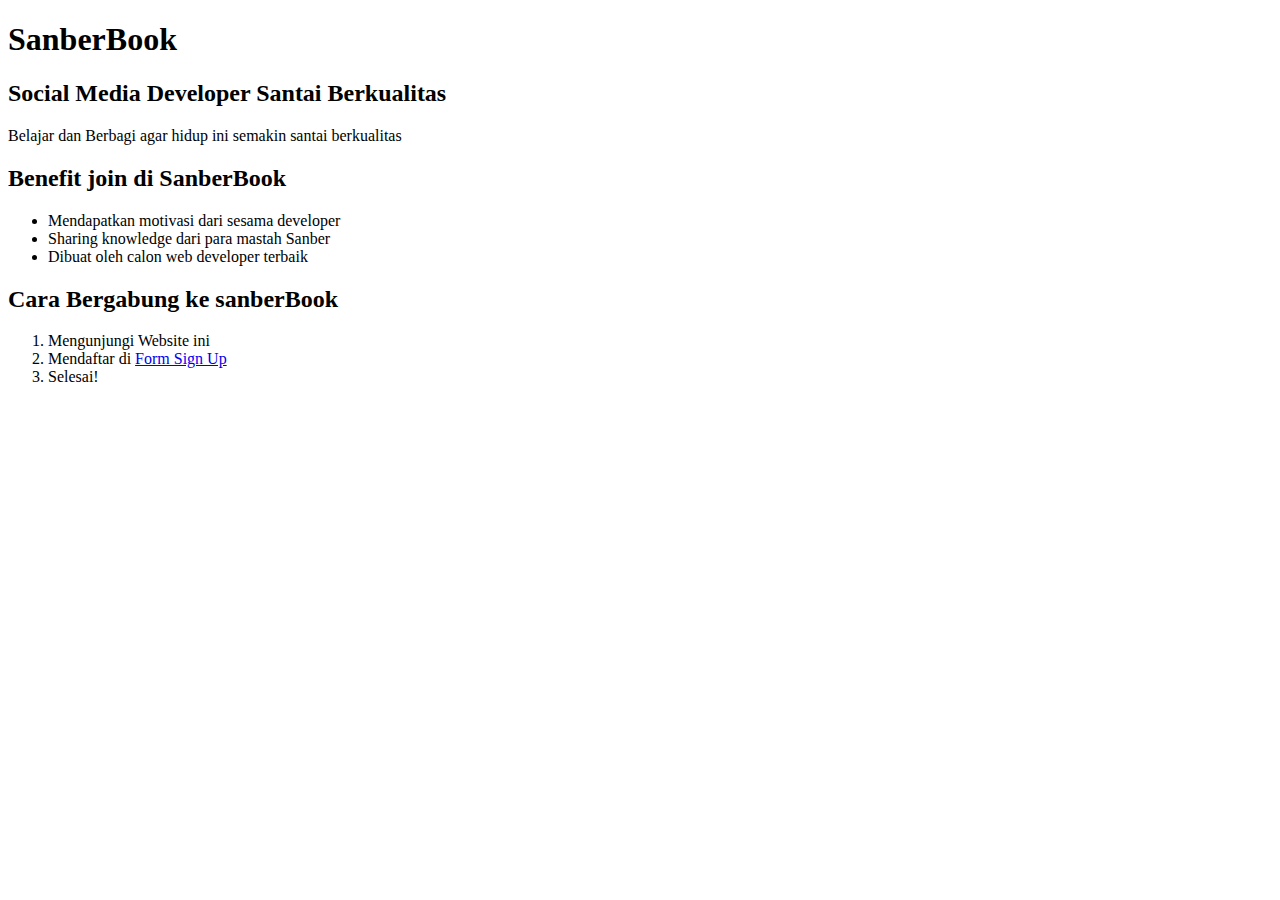
<file: Day 1 Week 1/index.html>
<!DOCTYPE html>
<html>

<head>

</head>

<body>
    <h1>SanberBook</h1>
    <h2>Social Media Developer Santai Berkualitas</h2>
    <p>Belajar dan Berbagi agar hidup ini semakin santai berkualitas</p>
    <h2>Benefit join di SanberBook</h2>
    <ul>
        <li>Mendapatkan motivasi dari sesama developer</li>
        <li>Sharing knowledge dari para mastah Sanber</li>
        <li>Dibuat oleh calon web developer terbaik</li>
    </ul>
    <h2>Cara Bergabung ke sanberBook</h2>
    <ol>
        <li>Mengunjungi Website ini</li>
        <li>Mendaftar di <a href="form.html">Form Sign Up</a></li>
        <li>Selesai!</li>
    </ol>
</body>

</html>
</file>
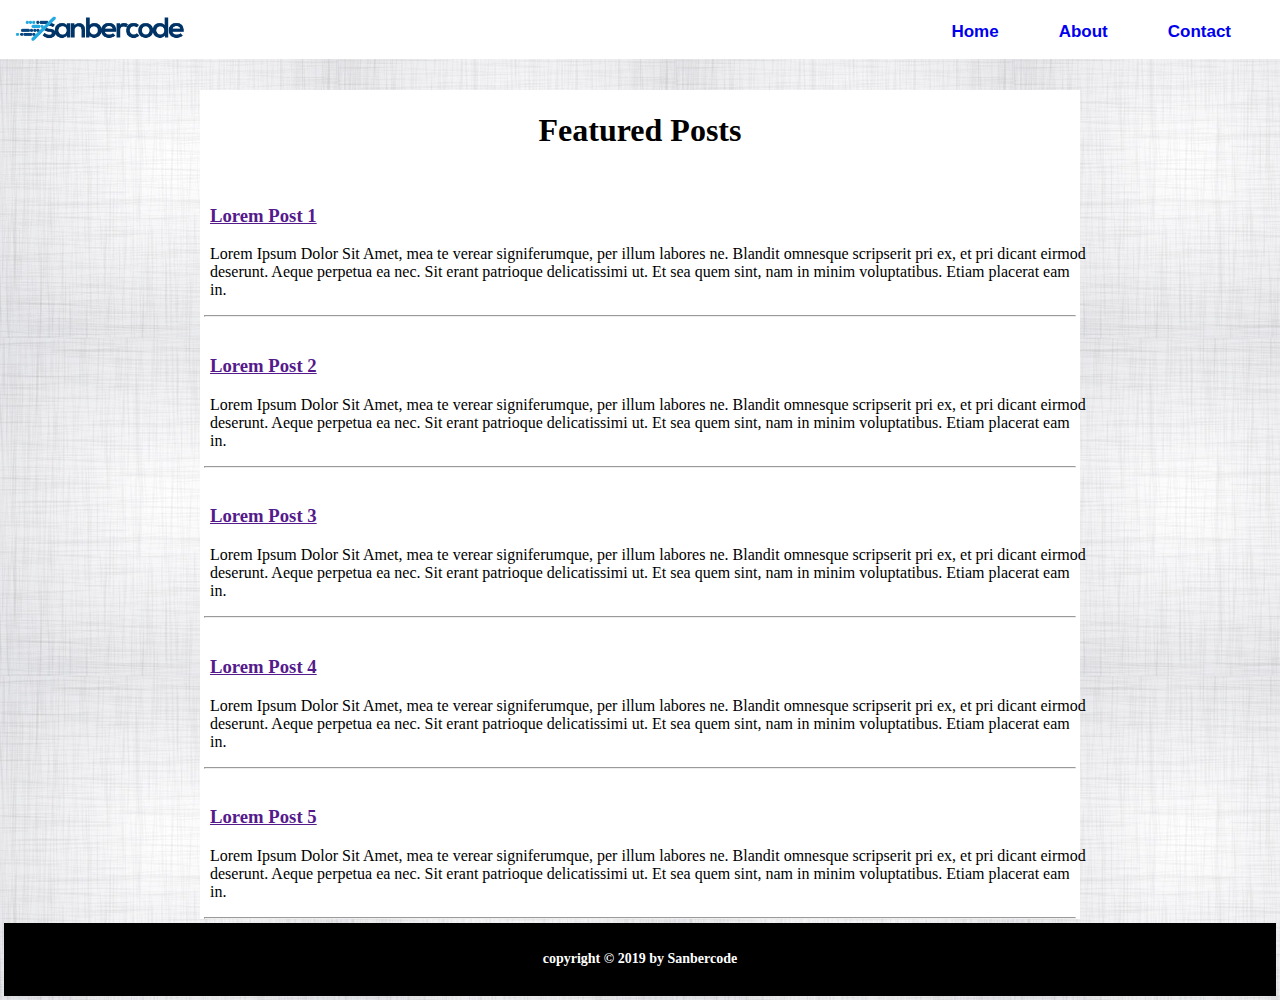
<file: Day 2 Week 1/index.html>
<!DOCTYPE html>
<html>

<head>
    <link href="css.css" rel="stylesheet" />
    <link href="https://fonts.googleapis.com/css?family=Slabo+27px" rel="stylesheet">
</head>

<body>
    <header>
        <div class="fixed-header">
            <div class="photo">
                <img id="logo" src="logo.png" width="200px" />
            </div>
            <nav>
                <ul>
                    <a href="#">
                        <li>Contact</li>
                    </a>
                    <a href="#">
                        <li>About</li>
                    </a>
                    <a href="#">
                        <li>Home</li>
                    </a>
                </ul>
            </nav>
        </div>
    </header>
    <section>
        <h1>
            <center>Featured Posts</center>
        </h1>
        <div id="article-list">
            <article>
                <a href="">
                    <h3>Lorem Post 1</h3>
                </a>
                <p>
                    Lorem Ipsum Dolor Sit Amet, mea te verear signiferumque, per illum labores ne. Blandit omnesque scripserit pri ex, et pri dicant eirmod deserunt. Aeque perpetua ea nec. Sit erant patrioque delicatissimi ut. Et sea quem sint, nam in minim voluptatibus.
                    Etiam placerat eam in.
                </p>
            </article>
            <hr>
            <article>
                <a href="">
                    <h3>Lorem Post 2</h3>
                </a>
                <p>
                    Lorem Ipsum Dolor Sit Amet, mea te verear signiferumque, per illum labores ne. Blandit omnesque scripserit pri ex, et pri dicant eirmod deserunt. Aeque perpetua ea nec. Sit erant patrioque delicatissimi ut. Et sea quem sint, nam in minim voluptatibus.
                    Etiam placerat eam in.
                </p>

            </article>
            <hr>
            <article>
                <a href="">
                    <h3>Lorem Post 3</h3>
                </a>
                <p>
                    Lorem Ipsum Dolor Sit Amet, mea te verear signiferumque, per illum labores ne. Blandit omnesque scripserit pri ex, et pri dicant eirmod deserunt. Aeque perpetua ea nec. Sit erant patrioque delicatissimi ut. Et sea quem sint, nam in minim voluptatibus.
                    Etiam placerat eam in.
                </p>

            </article>
            <hr>
            <article>
                <a href="">
                    <h3>Lorem Post 4</h3>
                </a>
                <p>
                    Lorem Ipsum Dolor Sit Amet, mea te verear signiferumque, per illum labores ne. Blandit omnesque scripserit pri ex, et pri dicant eirmod deserunt. Aeque perpetua ea nec. Sit erant patrioque delicatissimi ut. Et sea quem sint, nam in minim voluptatibus.
                    Etiam placerat eam in.
                </p>

            </article>
            <hr>
            <article>
                <a href="">
                    <h3>Lorem Post 5</h3>
                </a>
                <p>
                    Lorem Ipsum Dolor Sit Amet, mea te verear signiferumque, per illum labores ne. Blandit omnesque scripserit pri ex, et pri dicant eirmod deserunt. Aeque perpetua ea nec. Sit erant patrioque delicatissimi ut. Et sea quem sint, nam in minim voluptatibus.
                    Etiam placerat eam in.
                </p>

            </article>
            <hr>
        </div>
    </section>
    <footer>
        <div class="footers">
            <h5>
                <center>copyright &copy; 2019 by Sanbercode</center>
            </h5>
        </div>
    </footer>
</body>

</html>
</file>
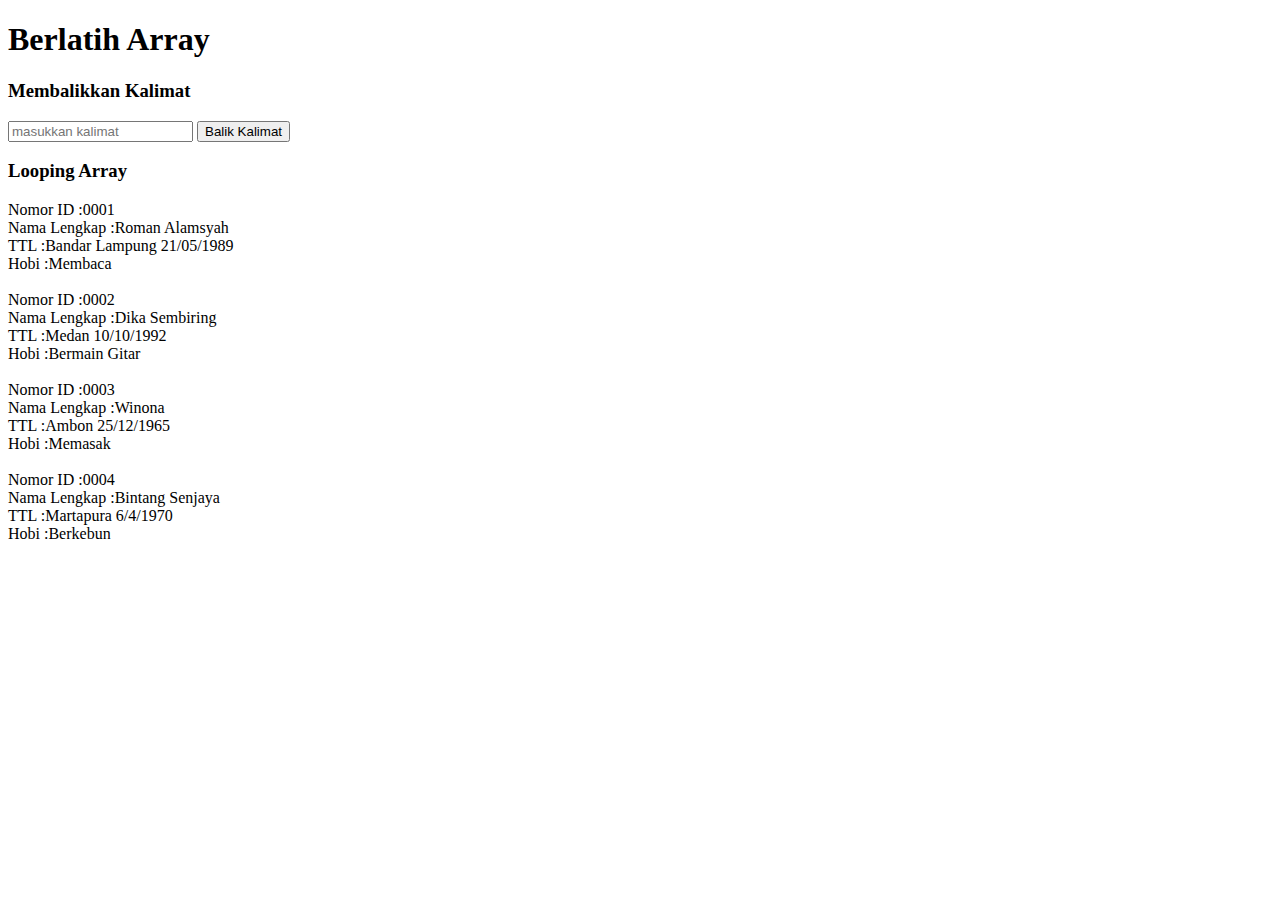
<file: Dat 4 Week 1/array.html>
<!DOCTYPE html>
<html lang="en">

<head>
    <meta charset="UTF-8">
    <meta name="viewport" content="width=device-width, initial-scale=1.0">
    <meta http-equiv="X-UA-Compatible" content="ie=edge">
    <title>Array</title>
</head>

<body>

    <h1>Berlatih Array</h1>

    <h3>Membalikkan Kalimat</h3>
    <form action="#" id="balikString">
        <input type="text" id="word" placeholder="masukkan kalimat">
        <input type="submit" value="Balik Kalimat">
    </form>
    <div id="jawaban1" style="margin-top: 10px"></div>

    <h3>Looping Array</h3>
    <div id="jawaban2"></div>


    <script>
        /* 
                                                                                                    SOAL NO. 1 Balik Kalimat 
                                                                                                    Tipe data String dapat dilihat sebagai tipe data array. Kita dapat mengakses karakter-karakter pada sebuah string seperti mengakses elemen pada array.
                                                                                                    Buatlah sebuah fungsi dengan nama balikString(). Fungsi ini akan menerima argumen sebuah string dan mengembalikan kebalikannya.
                                                                                                    
                                                                                                    Catatan: TIDAK Boleh menggunakan reverse, wajib dengan looping!

                                                                                                    Contoh: 
                                                                                                    balikString("abduh coding") 
                                                                                                    akan memberikan output: "gnidoc hudba"

                                                                                                    Hint: Gunakan properti length dari string untuk mencari tahu panjang string
                                                                                                */
        // Code Kamu di sini
        function balikString(kata) {
            var L = kata.length
            var output = ''
            for (var i = 0; i < L; i++) {
                output += kata[L - 1 - i]
            }

            return output
        }

        // Driver Code, jangan diganggu!
        var formBalikString = document.getElementById("balikString")
        formBalikString.addEventListener("submit", function(e) {
            e.preventDefault()
            var word = document.getElementById("word").value
            var reverseWord = balikString(word)

            document.getElementById("jawaban1").innerHTML = reverseWord
        })



        /* 
            SOAL NO. 2 LOOPING PADA ARRAY
            Buatlah sebuah fungsi dengan nama dataHandling() dengan sebuah parameter untuk menerima argumen. Argumen yang akan diterima adalah sebuah array yang berisi beberapa array sejumlah n. Contoh input dapat dilihat dibawah:

            var input = [
                ["0001", "Roman Alamsyah", "Bandar Lampung", "21/05/1989", "Membaca"],
                ["0002", "Dika Sembiring", "Medan", "10/10/1992", "Bermain Gitar"],
                ["0003", "Winona", "Ambon", "25/12/1965", "Memasak"],
                ["0004", "Bintang Senjaya", "Martapura", "6/4/1970", "Berkebun"]
            ]

            Tugas kamu adalah mengimplementasikan fungsi dataHandling agar dapat menampilkan data-data pada dari argumen seperti di bawah ini:

            Nomor ID:  0001
            Nama Lengkap:  Roman Alamsyah
            TTL:  Bandar Lampung 21/05/1989
            Hobi:  Membaca

            Nomor ID:  0002
            Nama Lengkap:  Dika Sembiring
            TTL:  Medan 10/10/1992
            Hobi:  Bermain Gitar

            Nomor ID:  0003
            Nama Lengkap:  Winona
            TTL:  Ambon 25/12/1965
            Hobi:  Memasak

            Nomor ID:  0004
            Nama Lengkap:  Bintang Senjaya
            TTL:  Martapura 6/4/1970
            Hobi:  Berkebun

        */

        var input = [
            ["0001", "Roman Alamsyah", "Bandar Lampung", "21/05/1989", "Membaca"],
            ["0002", "Dika Sembiring", "Medan", "10/10/1992", "Bermain Gitar"],
            ["0003", "Winona", "Ambon", "25/12/1965", "Memasak"],
            ["0004", "Bintang Senjaya", "Martapura", "6/4/1970", "Berkebun"]
        ]

        // Code kamu di sini, lakukan looping terhadap input di atas
        var j = input.length
        var jawaban2 = ""
        for (var t = 0; t < j; t++) {
            jawaban2 += "Nomor ID :" + input[t][0] + "<br> Nama Lengkap :" + input[t][1] + "<br> TTL :" + input[t][2] + " " + input[t][3] + "<br> Hobi :" + input[t][4] + "<br> <br>"
        }


        document.getElementById("jawaban2").innerHTML = jawaban2
    </script>

</body>

</html>
</file>
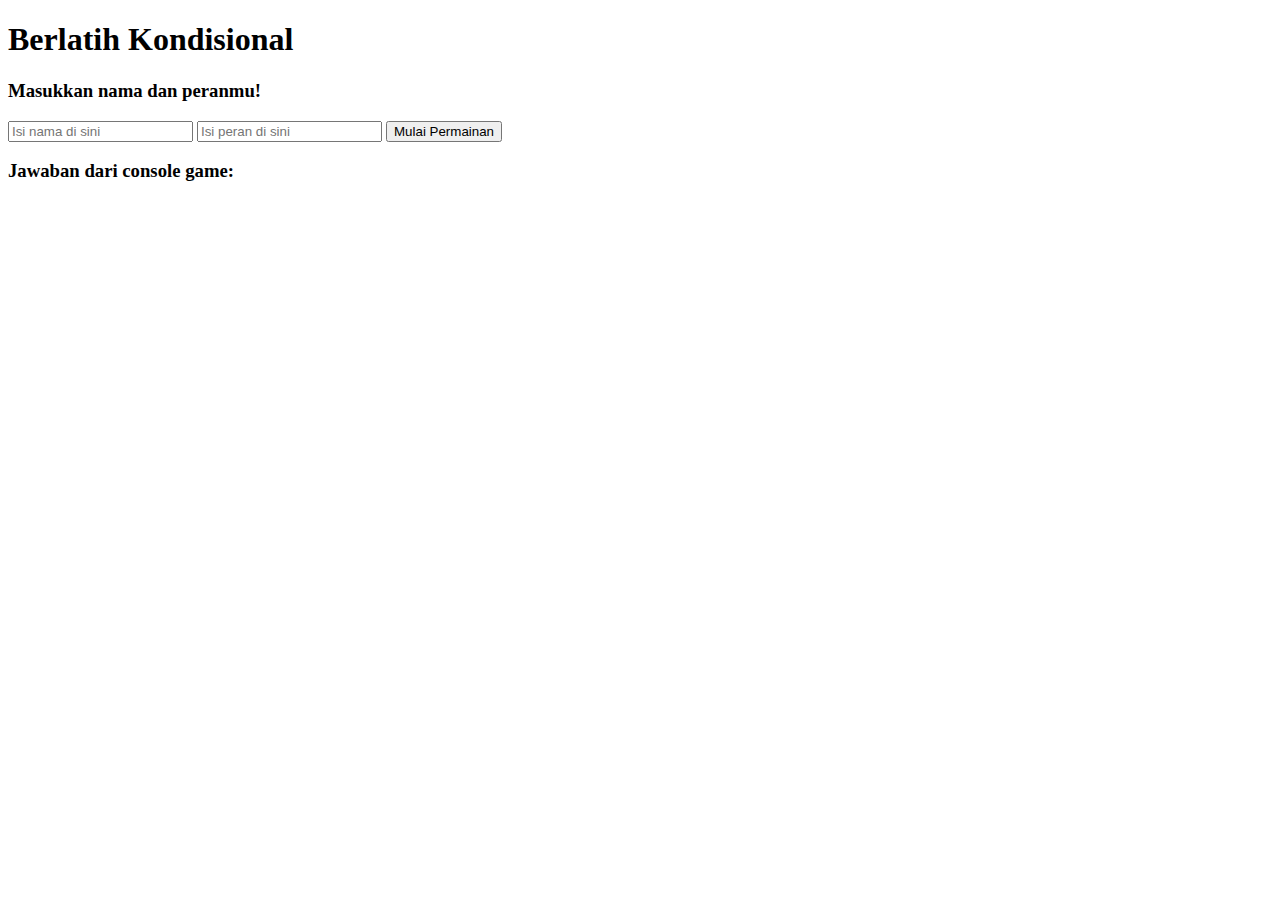
<file: Dat 4 Week 1/conditional.html>
<!DOCTYPE html>
<html lang="en">

<head>
    <meta charset="UTF-8">
    <meta name="viewport" content="width=device-width, initial-scale=1.0">
    <meta http-equiv="X-UA-Compatible" content="ie=edge">
    <title>Conditional HTML</title>
</head>

<body>
    <h1>Berlatih Kondisional</h1>

    <h3>Masukkan nama dan peranmu!</h3>
    <form action="#" id="formConditional">
        <input type="text" id="name" placeholder="Isi nama di sini">
        <input type="text" id="role" placeholder="Isi peran di sini">
        <input type="submit" value="Mulai Permainan">
    </form>

    <h3>Jawaban dari console game: </h3>
    <div id="jawaban">

    </div>
</body>

<script>
    var form = document.getElementById("formConditional")
    var jawaban = document.getElementById("jawaban")

    form.addEventListener("submit", function(e) {
        e.preventDefault()

        /* 
            ATURAN PERMAINAN 
            // Output untuk Input nama = '' dan peran = ''
            // => "Nama harus diisi!"
    
            //Output untuk Input nama = 'Mikael' dan peran = ''
            // => "Halo Mikael, Pilih peranmu untuk memulai game!"
    
            //Output untuk Input nama = 'Nina' dan peran 'Penyihir'
            // => "Selamat datang di Dunia Werewolf, Nina"
            // => "Halo Penyihir Nina, kamu dapat melihat siapa yang menjadi Werewolf!"
    
            //Output untuk Input nama = 'Danu' dan peran 'Werewolf'
            // => "Selamat datang di Dunia Werewolf, Danu"
            // "Halo Werewolf Danu, kamu dapat memilih siapa untuk dimakan malam ini!"
    
            //Output untuk Input nama = 'Zero' dan peran 'Rakjel'
            // => "Selamat datang di Dunia Werewolf, Zero"
            // => "Halo Rakjel Zero, Kamu menjadi rakyat jelata "
    
            PETUNJUK MENGERJAKAN
            1. Buat Kondisional agar output dari konsol sesuai yang diharapkan
            2. masukkan lah jawaban dari kondisi yang diberikan oleh User ke dalam variabel jawabanKonsol
        */

        // Tuliskan Code kamu di sini
        var name = document.getElementById("name").value
        var role = document.getElementById("role").value
            // buatlah kondisional berdasarkan dua variabel di atas yaitu name dan role, ketentuannya dapat dibaca di atas
        if (name == '' && role == '') {
            var jawabanKonsol = "Nama harus diisi!"
        } else if (name != '' && role == '') {
            var jawabanKonsol = "Halo " + name + ", Pilih peranmu untuk memulai game!"
        } else if (name != '' && role != '') {
            if (role == "Penyihir") {
                var jawabanKonsol = "Selamat datang di Dunia Werewolf, " + name + " <br> halo Penyihir " + name + ", kamu dapat melihat siapa yang menjadi Werewolf!"
            } else if (role == "Werewolf") {
                var jawabanKonsol = "Selamat datang di Dunia Werewolf, " + name + " <br> halo Werewolf " + name + ", kamu dapat memilih siapa untuk dimakan malam ini!"
            } else if (role == "Rakjel") {
                var jawabanKonsol = "Selamat datang di Dunia Werewolf, " + name + " <br> halo Rakjel " + name + ", Kamu menjadi rakyat jelata"
            }
        }


        // = jawaban dari kondisional di-assign di sini
        // Code Sampai sini

        jawaban.innerHTML = jawabanKonsol
    })
</script>

</html>
</file>
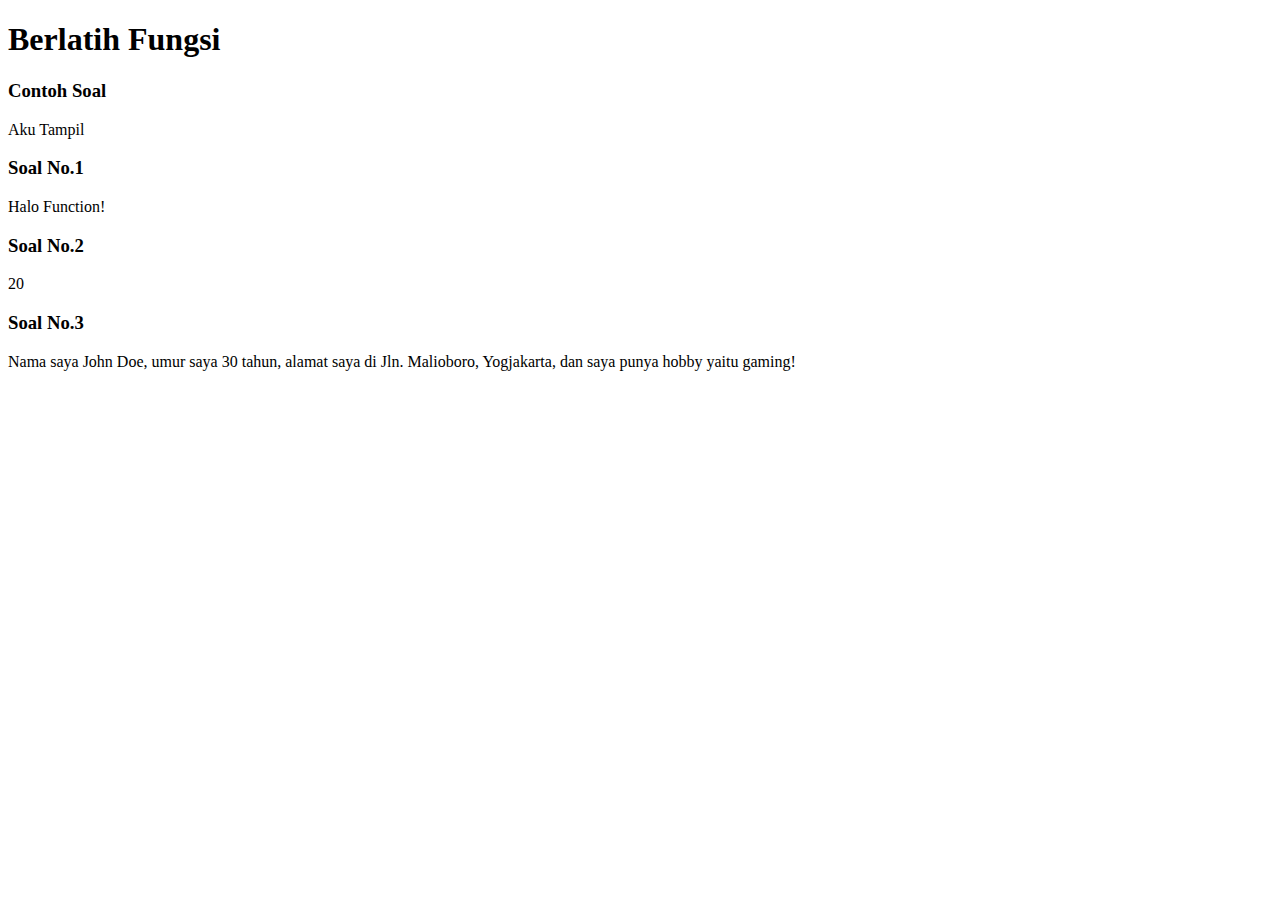
<file: Dat 4 Week 1/function.html>
<!DOCTYPE html>
<html lang="en">

<head>
    <meta charset="UTF-8">
    <meta name="viewport" content="width=device-width, initial-scale=1.0">
    <meta http-equiv="X-UA-Compatible" content="ie=edge">
    <title>Function</title>
</head>

<body>
    <h1>Berlatih Fungsi</h1>

    <h3>Contoh Soal</h3>
    <div id="contohJawaban">

    </div>

    <h3>Soal No.1</h3>
    <div id="jawaban1">

    </div>

    <h3>Soal No.2</h3>
    <div id="jawaban2">

    </div>

    <h3>Soal No.3</h3>
    <div id="jawaban3">

    </div>

    <script>
        // CONTOH
        // Kamu diminta untuk membuat fungsi bernama tampilkan() untuk menampilkan "Aku Tampil" pada halaman html. 

        // Jawaban CONTOH
        function tampilkan() {
            document.getElementById("contohJawaban").innerHTML = "Aku Tampil"
        }

        //Jalankan function 
        tampilkan()

        // Soal No. 1 Fungsi Teriak
        /* 
            Buatlah sebuah fungsi bernama teriak(), yang mengembalikan nilai berupa "Halo Function!", yang kemudian akan ditampilkan di halaman html.
            Tampilkan dengan cara document.getElementById("jawaban1").innerHTML seperti di CONTOH.
        */


        function teriak() {
            // Tulis Code mulai di sini
            document.getElementById("jawaban1").innerHTML = "Halo Function!"
                // Tampilkan dengan cara document.getElementById("jawaban1").innerHTML seperti di CONTOH.
        }

        // Jalankan function teriak
        teriak()

        // Soal No. 2 Fungsi Kalikan
        /* 
            Buatlah sebuah fungsi bernama kalikan(), yang mengembalikan nilai berupa hasil kali dari dua parameter yang dikirim.
            CONTOH OUTPUT: 
            kalikan(5, 4) akan memberikan output 20
            Tampilkan jawaban dengan cara document.getElementById("jawaban2").innerHTML seperti di CONTOH
        */


        function kalikan(num1, num2) {
            // Code kamu mulai dari sini
            var res = num1 * num2
            document.getElementById("jawaban2").innerHTML = res


            // Tampilkan jawaban dengan cara document.getElementById("jawaban2").innerHTML seperti di CONTOH
        }



        // Jalankan function kalikan
        kalikan(5, 4)

        // Soal No. 3 Fungsi buatKalimat
        /* 
            Buatlah sebuah fungsi bernama buatKalimat(), yang akan memproses seluruh parameter yang diinput menjadi satu kalimat berikut: "Nama saya [Name], umur saya [Age] tahun, alamat saya di [Address], dan saya punya hobby yaitu [hobby]!"

            CONTOH: 
            var name = "Agus";
            var age = 30;
            var address = "Jln. Malioboro, Yogjakarta";
            var hobby = "gaming";

            var kalimatBaru = buatKalimat(name,age,address,hobby);
            Akan menampilkan : 
            "Nama saya Agus, umur saya 30 tahun, alamat saya di Jln. Malioboro, Yogjakarta, dan saya punya hobby yaitu gaming!"
            Tampilkan dengan cara document.getElementById("jawaban3").innerHTML seperti di CONTOH
        */

        function buatKalimat(nama, umur, alamat, hobi) {
            // Code kamu mulai dari sini
            document.getElementById("jawaban3").innerHTML = "Nama saya " + nama + ", umur saya " + umur + " tahun, alamat saya di " + alamat + ", dan saya punya hobby yaitu " + hobi + "!"
                // Tampilkan dengan cara document.getElementById("jawaban3").innerHTML seperti di CONTOH.
        }


        // Jalankan function buatKalimat
        var name = "John Doe";
        var age = 30;
        var address = "Jln. Malioboro, Yogjakarta";
        var hobby = "gaming";
        buatKalimat(name, age, address, hobby);
    </script>
</body>


</html>
</file>
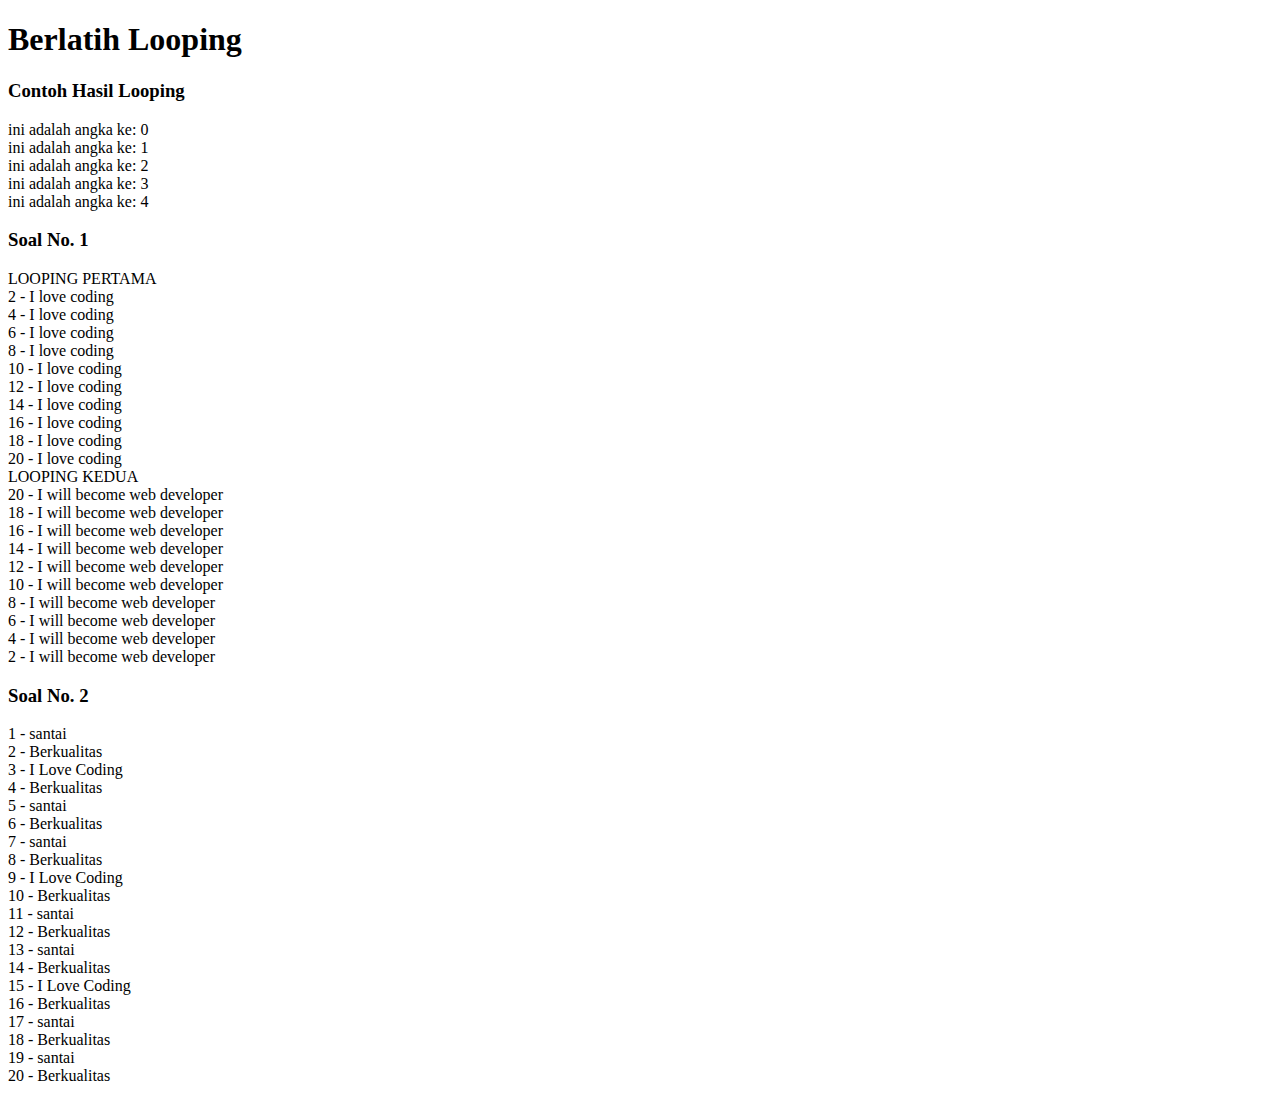
<file: Dat 4 Week 1/looping.html>
<!DOCTYPE html>
<html lang="en">

<head>
    <meta charset="UTF-8">
    <meta name="viewport" content="width=device-width, initial-scale=1.0">
    <meta http-equiv="X-UA-Compatible" content="ie=edge">
    <title>Looping</title>

</head>

<body>
    <h1>Berlatih Looping</h1>
    <h3>Contoh Hasil Looping</h3>
    <div id="example">

    </div>
    <h3>Soal No. 1</h3>
    <div id="jawaban1">

    </div>
    <h3>Soal No. 2</h3>
    <div id="jawaban2"></div>


    <script>
        // Contoh untuk melakukan looping dengan for
        var jawabanContoh = ""
        for (var i = 0; i < 5; i++) {
            jawabanContoh += "ini adalah angka ke: " + [i] + "<br>"

        }

        // Driver Code
        document.getElementById("example").innerHTML = jawabanContoh


        // Soal No. 1 Looping menggunakan While
        /* 
            Pada tugas ini kamu diminta untuk melakukan looping dalam JavaScript dengan menggunakan syntax while. Untuk membuat tantangan ini lebih menarik, kamu juga diminta untuk membuat suatu looping yang menghitung maju dan menghitung mundur. Jangan lupa tampilkan di console juga judul 'LOOPING PERTAMA' dan 'LOOPING KEDUA'." 

            OUTPUT :
    
            LOOPING PERTAMA
            2 - I love coding
            4 - I love coding
            6 - I love coding
            8 - I love coding
            10 - I love coding
            12 - I love coding
            14 - I love coding
            16 - I love coding
            18 - I love coding
            20 - I love coding
            LOOPING KEDUA
            20 - I will become web developer
            18 - I will become web developer                                                                              
            16 - I will become web developer
            14 - I will become web developer
            12 - I will become web developer
            10 - I will become web developer
            8 - I will become web developer
            6 - I will become web developer
            4 - I will become web developer
            2 - I will become web developer
        */
        var jawaban1 = ""
            // Code kamu di sini, lakukan looping dengan while
        var j = 0

        while (j <= 10) {
            if (j == 0) {
                jawaban1 += "LOOPING PERTAMA" + "<br>"
            } else {
                jawaban1 += 2 * j + " - I love coding" + "<br>"
            }
            j++;
        }

        while (j > 0) {
            if (j == 11) {
                jawaban1 += "LOOPING KEDUA" + "<br>"
            } else {
                jawaban1 += 2 * j + " - I will become web developer" + "<br>"
            }
            j--;
        }

        // Driver Code, Jangan diganggu !
        document.getElementById("jawaban1").innerHTML = jawaban1

        // Soal No. 2
        /* 
            Pada tugas ini kamu diminta untuk melakukan looping dalam JavaScript dengan menggunakan syntax for. Untuk membuat tantangan ini lebih menarik, kamu juga diminta untuk memenuhi syarat tertentu yaitu: 
    
            SYARAT: 
            A. Jika angka ganjil maka tampilkan Santai
            B. Jika angka genap maka tampilkan Berkualitas
            C. Jika angka yang sedang ditampilkan adalah kelipatan 3 DAN angka ganjil maka tampilkan I Love Coding. 
    
            OUTPUT 
            1 - Santai
            2 - Berkualitas
            3 - I Love Coding 
            4 - Berkualitas
            5 - Santai
            6 - Berkualitas
            7 - Santai
            8 - Berkualitas
            9 - I Love Coding
            10 - Berkualitas
            11 - Santai
            12 - Berkualitas
            13 - Santai
            14 - Berkualitas
            15 - I Love Coding
            16 - Berkualitas
            17 - Santai
            18 - Berkualitas
            19 - Santai
            20 - Berkualitas
        */

        var jawaban2 = ""
            // Code kamu di sini, lakukan looping dengan syntax for

        var i = 0

        for (i = 1; i <= 20; i++) {
            if (i % 2 != 0) {
                if (i % 3 == 0) {
                    jawaban2 += i + " - I Love Coding" + "<br>"
                } else {
                    jawaban2 += i + " - santai" + "<br>"
                }
            } else {
                jawaban2 += i + " - Berkualitas" + "<br>"
            }
        }

        document.getElementById("jawaban2").innerHTML = jawaban2
    </script>
</body>

</html>
</file>
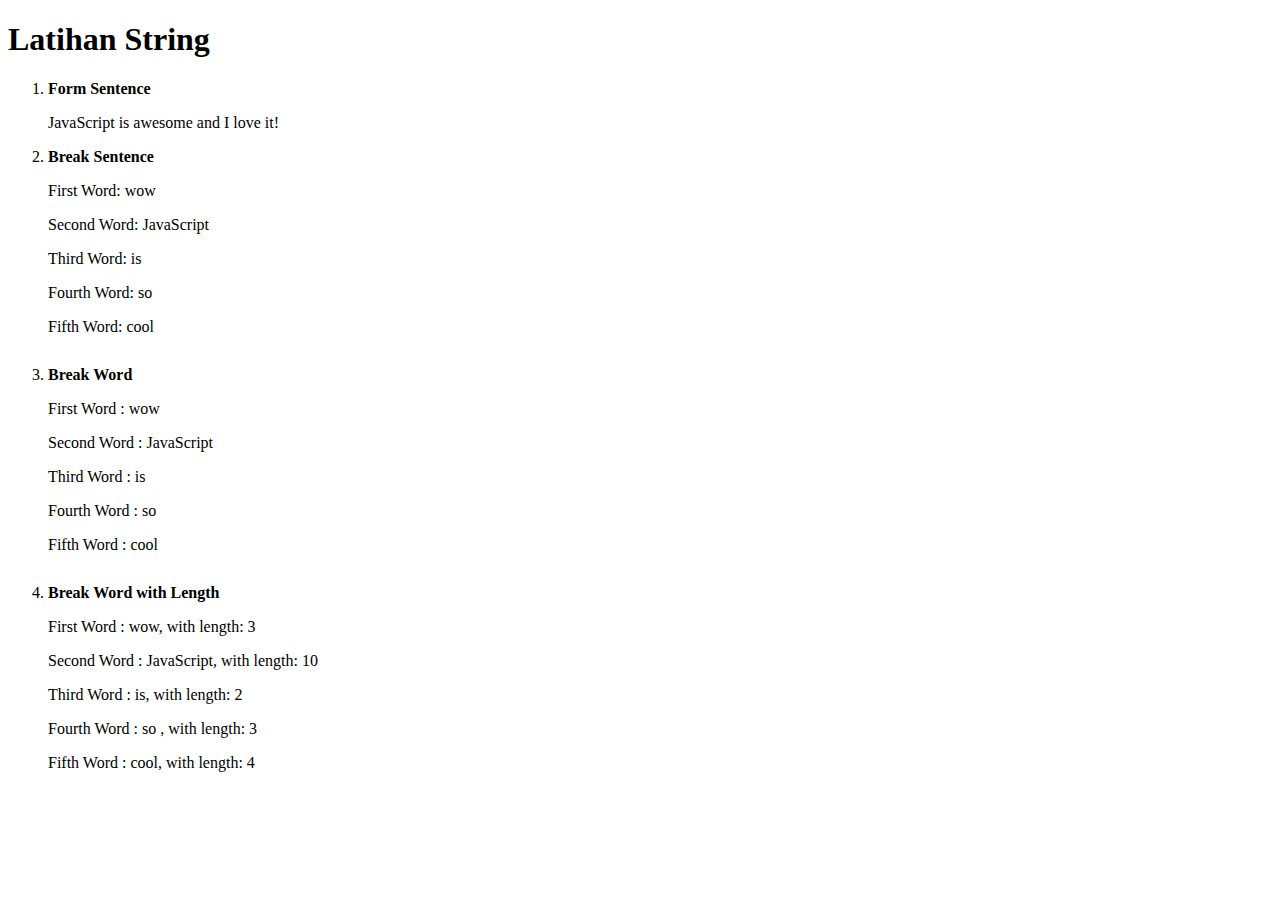
<file: Dat 4 Week 1/string.html>
<!DOCTYPE html>

<html lang="en">

<head>
    <meta charset="UTF-8">
    <meta name="viewport" content="width=device-width, initial-scale=1.0">
    <meta http-equiv="X-UA-Compatible" content="ie=edge">
    <title>String Exercises</title>
    <style>
        li {
            margin-bottom: 30px;
        }
        
        label {
            font-weight: bold;
        }
    </style>
</head>

<body>
    <h1>Latihan String</h1>
    <ol>

        <li style="margin-bottom: 10px;">
            <label for="formSentence"> Form Sentence</label>
            <p id="formSentence"></p>
        </li>
        <li>
            <label for="breakSentence">Break Sentence</label>
            <p id="firstWord"></p>
            <p id="secondWord"></p>
            <p id="thirdWord"></p>
            <p id="fourthWord"></p>
            <p id="fifthWord"></p>
        </li>
        <li id="breakWord">
            <label for="breakWord">Break Word</label>
            <p id="firstWord3"></p>
            <p id="secondWord3"></p>
            <p id="thirdWord3"></p>
            <p id="fourthWord3"></p>
            <p id="fifthWord3"></p>
        </li>
        <li id="breakWordWithLength">
            <label for="breakWordWithLength">Break Word with Length</label>
            <p id="firstWord4"></p>
            <p id="secondWord4"></p>
            <p id="thirdWord4"></p>
            <p id="fourthWord4"></p>
            <p id="fifthWord4"></p>
        </li>
    </ol>

    <script>
        // Soal No. 1 Menggabungkan string
        var word = 'JavaScript';
        var second = 'is';
        var third = 'awesome';
        var fourth = 'and';
        var fifth = 'I';
        var sixth = 'love';
        var seventh = 'it!';

        // Buatlah agar kata-kata di atas menjadi kalimat dalam variabel string dengan nama sentence
        var sentence = word + ' ' + second + ' ' + third + ' ' + fourth + ' ' + fifth + ' ' + sixth + ' ' + seventh //Edit variabel ini sehingga outputnya "Javascript is awesome and I love it!"

        // dari sini code jangan diganggu
        document.getElementById("formSentence").innerHTML = sentence
            // sampai sini code jangan diganggu

        // Soal No. 2 Memecah string dengan mengakses karakter berdasarkan indexnya
        var kalimat = 'wow JavaScript is so cool';
        var contohKataPertama = kalimat[0] + kalimat[1] + kalimat[2]; // ini contohnya
        var kataKedua = kalimat[4] + kalimat[5] + kalimat[6] + kalimat[7] + kalimat[8] + kalimat[9] + kalimat[10] + kalimat[11] + kalimat[12] + kalimat[13]; // = Tambahkan sendiri di sini!
        var kataKetiga = kalimat[15] + kalimat[16]; // = Tambahkan sendiri di sini!
        var kataKeempat = kalimat[18] + kalimat[19]; // = Tambahkan sendiri di sini!
        var kataKelima = kalimat[21] + kalimat[22] + kalimat[23] + kalimat[24]; // = Tambahkan sendiri di sini!

        // -- Dari sini code jangan diganggu!
        document.getElementById("firstWord").innerHTML = "First Word: " + contohKataPertama
        document.getElementById("secondWord").innerHTML = "Second Word: " + kataKedua
        document.getElementById("thirdWord").innerHTML = "Third Word: " + kataKetiga
        document.getElementById("fourthWord").innerHTML = "Fourth Word: " + kataKeempat
        document.getElementById("fifthWord").innerHTML = "Fifth Word: " + kataKelima
            // -- sampai sini code jangan diganggu

        // Soal No. 3  Mengambil sebagian dari string dengan metode substring
        var kalimat3 = 'wow JavaScript is so cool';
        var contohKataPertama3 = kalimat3.substring(0, 3);
        var kataKedua3 = kalimat3.substring(4, 14); // = Tambahkan sendiri di sini!
        var kataKetiga3 = kalimat3.substring(15, 17); // = Tambahkan sendiri di sini!
        var kataKeempat3 = kalimat3.substring(18, 21); // = Tambahkan sendiri di sini!
        var kataKelima3 = kalimat3.substring(21, 26); // = Tambahkan sendiri di sini!

        // -- Dari sini jangan diganggu!
        document.getElementById("firstWord3").innerHTML = "First Word : " + contohKataPertama3
        document.getElementById("secondWord3").innerHTML = "Second Word : " + kataKedua3
        document.getElementById("thirdWord3").innerHTML = "Third Word : " + kataKetiga3
        document.getElementById("fourthWord3").innerHTML = "Fourth Word : " + kataKeempat3
        document.getElementById("fifthWord3").innerHTML = "Fifth Word : " + kataKelima3
            // -- sampai sini jangan diganggu

        // Soal No. 4
        var kalimat4 = 'wow JavaScript is so cool';
        var contohKataPertama4 = kalimat4.substring(0, 3);
        var kataKedua4 = kalimat4.substring(4, 14); // = Tambahkan sendiri di sini!
        var kataKetiga4 = kalimat4.substring(15, 17); // = Tambahkan sendiri di sini!
        var kataKeempat4 = kalimat4.substring(18, 21); // = Tambahkan sendiri di sini!
        var kataKelima4 = kalimat4.substring(21, 26); // = Tambahkan sendiri di sini!

        var panjangKataPertama4 = contohKataPertama4.length;
        var panjangkataKedua4 = kataKedua4.length;
        var panjangkataKetiga4 = kataKetiga4.length;
        var panjangkataKeempat4 = kataKeempat4.length;
        var panjangkataKelima4 = kataKelima4.length; // output nya panjang string "wow" adalah 3
        // Buat variabel baru di sini untuk mendapatkan panjang dari kata selanjutnya : panjangKataKedua4, panjangKataKetiga4, panjangKataKeempat4, panjangKataKelima4

        document.getElementById("firstWord4").innerHTML = "First Word : " + contohKataPertama4 + ', with length: ' + panjangKataPertama4;
        document.getElementById("secondWord4").innerHTML = "Second Word : " + kataKedua4 + ', with length: ' + panjangkataKedua4; // lengkapi sesuai dengan variabel yang kamu buat
        document.getElementById("thirdWord4").innerHTML = "Third Word : " + kataKetiga4 + ', with length: ' + panjangkataKetiga4; // lengkapi sesuai dengan variabel yang kamu buat
        document.getElementById("fourthWord4").innerHTML = "Fourth Word : " + kataKeempat4 + ', with length: ' + panjangkataKeempat4; // lengkapi sesuai dengan variabel yang kamu buat
        document.getElementById("fifthWord4").innerHTML = "Fifth Word : " + kataKelima4 + ', with length: ' + panjangkataKelima4; // lengkapi sesuai dengan variabel yang kamu buat
    </script>
</body>

</html>
</file>
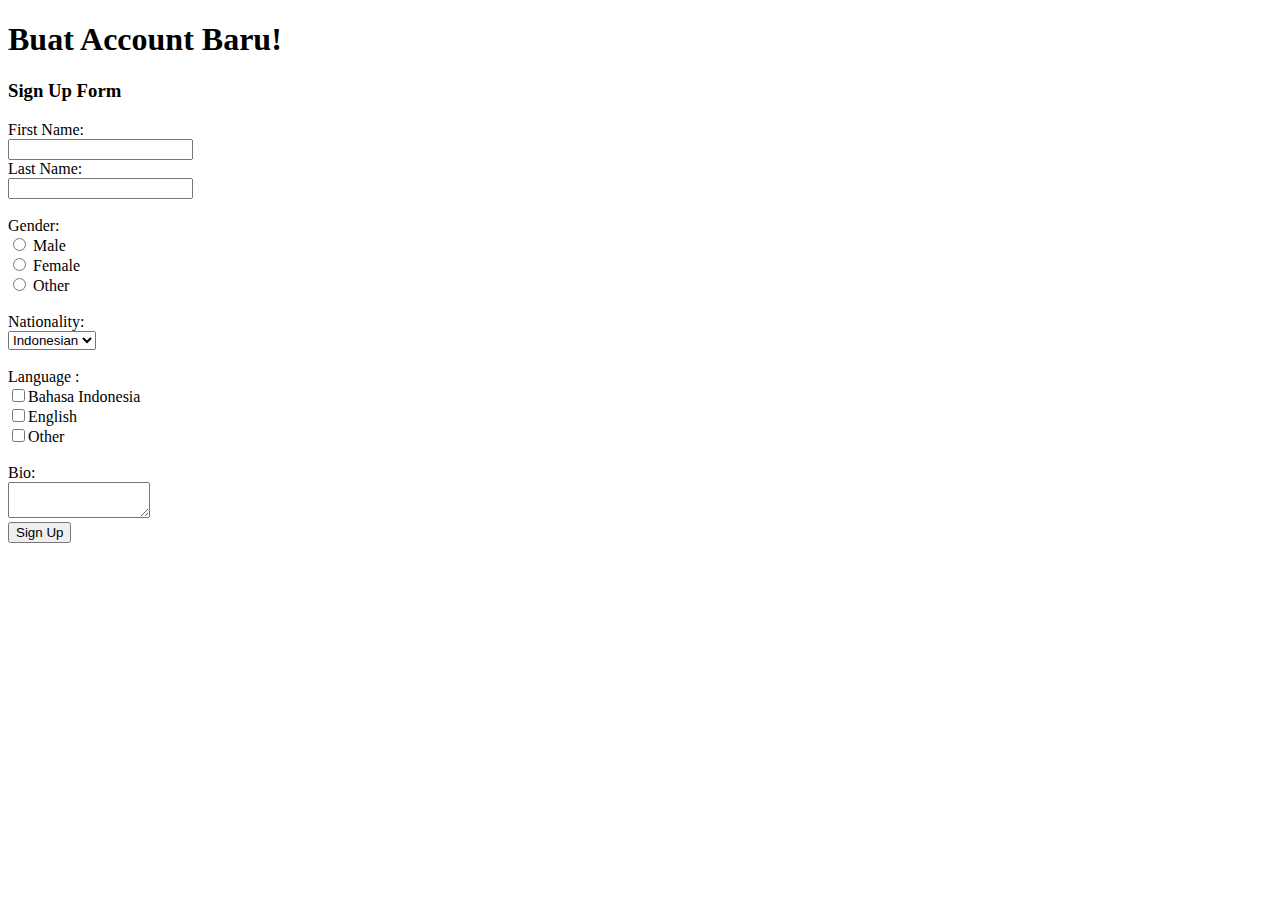
<file: Day 1 Week 1/form.html>
<!DOCTYPE html>
<html>

<head>
    <title>Sign Up</title>
</head>

<body>
    <h1>Buat Account Baru!</h1>
    <h3>Sign Up Form</h3>
    <form>
        <label for="firstn">First Name:</label><br>
        <input type="text" id="firstn"><br>
        <label for="lastn">Last Name:</label><br>
        <input type="text" id="lastn"><br><br>
    </form>
    <form>
        <label for="gender">Gender:</label><br>
        <input type="radio" id="male" name="gender" value="male">
        <label for="male">Male</label><br>
        <input type="radio" id="female" name="gender" value="female">
        <label for="female">Female</label><br>
        <input type="radio" id="other" name="gender" value="other">
        <label for="other">Other</label><br><br>
    </form>
    <form>
        <label for="nation">Nationality:</label><br>
        <select type="dropdown">
                            <option value="America">America</option>
                            <option value="Arabian">Arabian</option>
                            <option value="Brtish">British</option>
                            <option value="Indonesian" selected>Indonesian</option>
                     </select><br><br>

    </form>
    <form>
        Language : <br/>
        <input type="checkbox" name="Bahasa Indonesia" value="on">Bahasa Indonesia<br>
        <input type="checkbox" name="English" value="on">English<br>
        <input type="checkbox" name="Other" value="on">Other<br><br>

    </form>
    <form>
        Bio: <br/>
        <textarea row="20" cols="15" name="bio">
                     </textarea>
    </form>
    <form action="welcome.html">
        <input type="submit" name="Sign Up" value="Sign Up">
    </form>
</body>

</html>
</file>
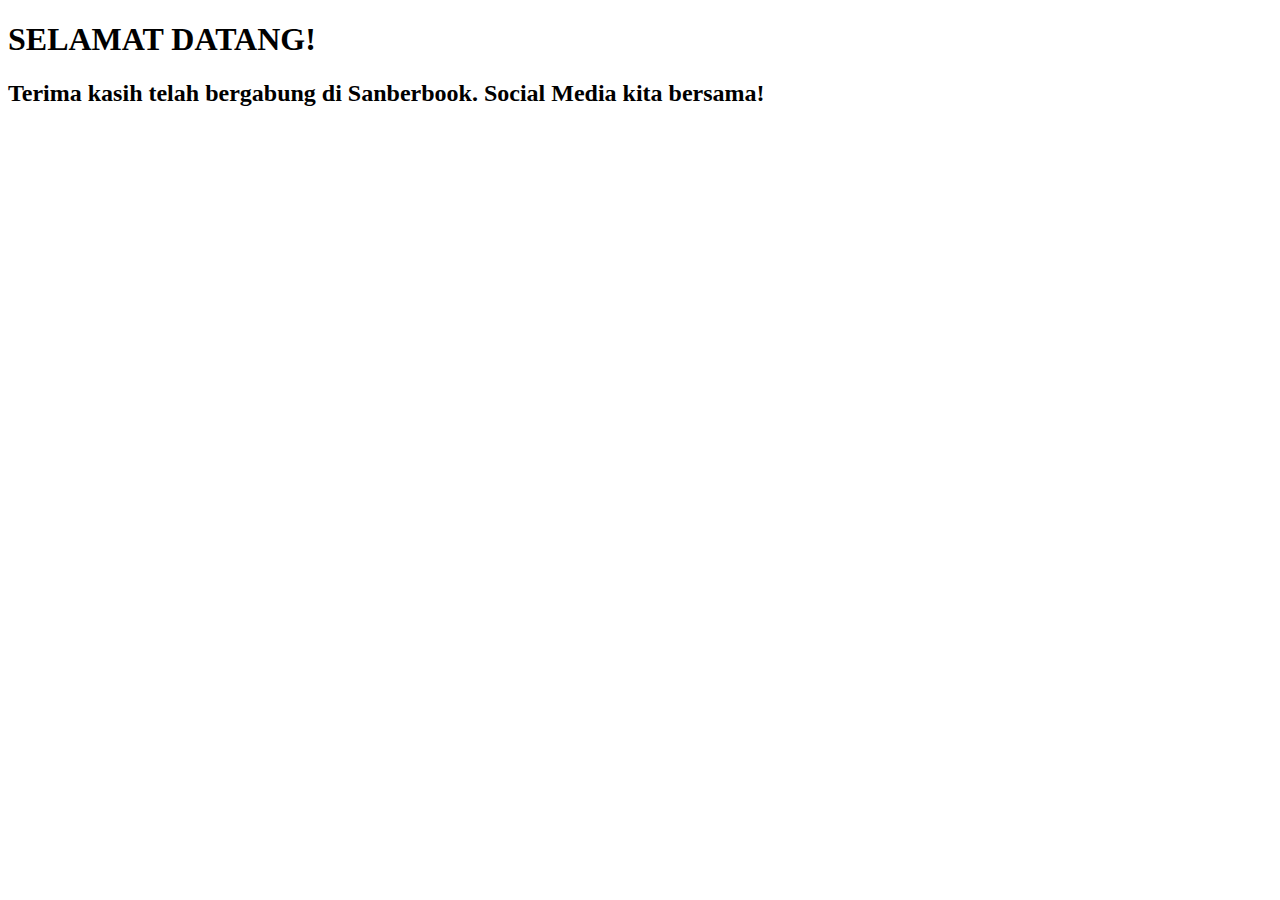
<file: Day 1 Week 1/welcome.html>
<!DOCTYPE html>
<html>

<head>
    <title>Sign Up successfully</title>
</head>

<body>
    <h1>SELAMAT DATANG!</h1>
    <h2>Terima kasih telah bergabung di Sanberbook. Social Media kita bersama!</h2>
</body>

</html>
</file>
<file: Day 2 Week 1/css.css>
.fixed-header {
    overflow: visible;
    background-color: white;
    position: fixed;
    top: 0;
    width: 100%;
}

.photo {
    float: left;
}

.fixed-header li {
    float: right;
    margin-right: 38px;
    display: block;
    text-align: center;
    padding: 6px 11px;
    text-decoration: none;
    font-size: 17px;
    font-weight: bold;
    font-family: sans-serif;
}

body {
    background-image: url("pattern.jpg");
    margin: 0;
}

h5 {
    color: white;
    font-size: 14px;
}

section {
    margin-top: 90px;
    margin-left: 200px;
    margin-right: 200px;
    background: white;
    padding-top: 1px;
}

hr {
    margin: 4px;
}

article {
    margin-left: 10px;
    padding-top: 15px;
    border-bottom: 44px black;
    width: 100%;
}

.footers {
    padding: 5px;
    background: black;
    margin-bottom: 0%;
    margin: 4px;
    text-emphasis-color: white;
}
</file>
